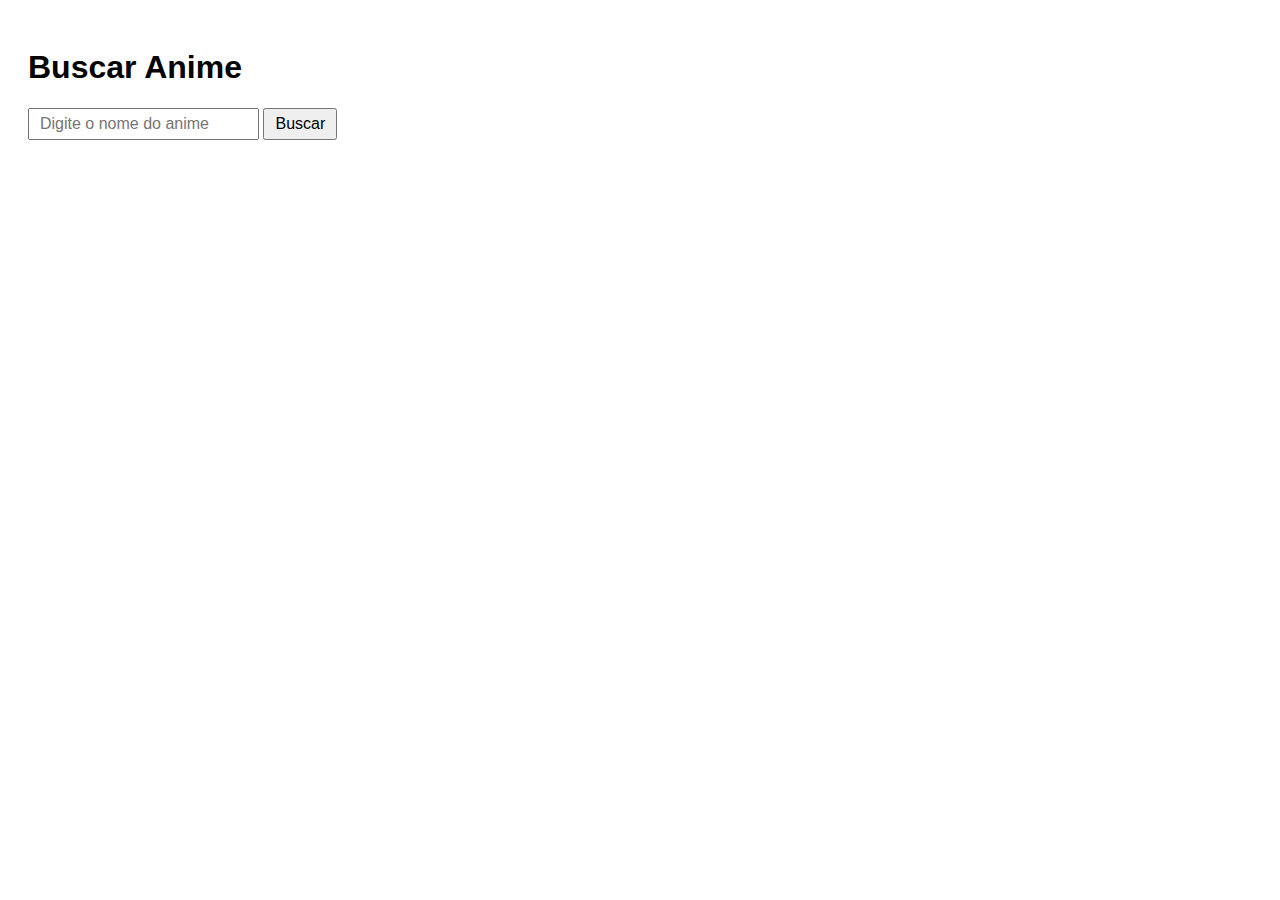
<file: index.html>
<!DOCTYPE html>
<html lang="pt">
<head>
  <meta charset="UTF-8">
  <title>OtakuBantu - Teste de API</title>
  <style>
    body {
      font-family: sans-serif;
      padding: 20px;
    }
    input, button {
      font-size: 1rem;
      padding: 5px 10px;
    }
    img {
      border-radius: 10px;
      box-shadow: 0 0 5px #ccc;
    }
    .anime {
      margin-bottom: 20px;
    }
  </style>
</head>
<body>
  <h1>Buscar Anime</h1>
  <input type="text" id="query" placeholder="Digite o nome do anime">
  <button onclick="buscar()">Buscar</button>
  <div id="resultados"></div>

  <script>
    const API_URL = 'https://otakubantubackend.onrender.com';

    async function buscar() {
      const q = document.getElementById('query').value.trim();
      const resultadosDiv = document.getElementById('resultados');
      resultadosDiv.innerHTML = '';

      if (!q) {
        resultadosDiv.innerHTML = '<p>Por favor, digite algo.</p>';
        return;
      }

      try {
        const res = await fetch(`${API_URL}/search?q=${encodeURIComponent(q)}`);
        const json = await res.json();

        if (json.results && json.results.length > 0) {
          json.results.forEach(anime => {
            const div = document.createElement('div');
            div.className = 'anime';
            div.innerHTML = `
              <strong>${anime.title || anime.name}</strong><br>
              <img src="${anime.image || anime.thumb}" width="150"><br><br>
            `;
            resultadosDiv.appendChild(div);
          });
        } else {
          resultadosDiv.innerHTML = '<p>Nenhum resultado na API. Tentando fallback...</p>';
          const fallback = await fetch(`${API_URL}/fallback-animefire?q=${encodeURIComponent(q)}`);
          const fbJson = await fallback.json();

          if (fbJson.results && fbJson.results.length > 0) {
            fbJson.results.forEach(anime => {
              const div = document.createElement('div');
              div.className = 'anime';
              div.innerHTML = `
                <strong>${anime.name}</strong><br>
                <img src="${anime.thumb}" width="150"><br>
                <a href="${anime.link}" target="_blank">Ver no AnimeFire</a><br><br>
              `;
              resultadosDiv.appendChild(div);
            });
          } else {
            resultadosDiv.innerHTML = '<p>Nada encontrado nem no fallback.</p>';
          }
        }
      } catch (error) {
        console.error(error);
        resultadosDiv.innerHTML = '<p>Erro ao buscar. Tente novamente mais tarde.</p>';
      }
    }
  </script>
</body>
</html>
</file>
